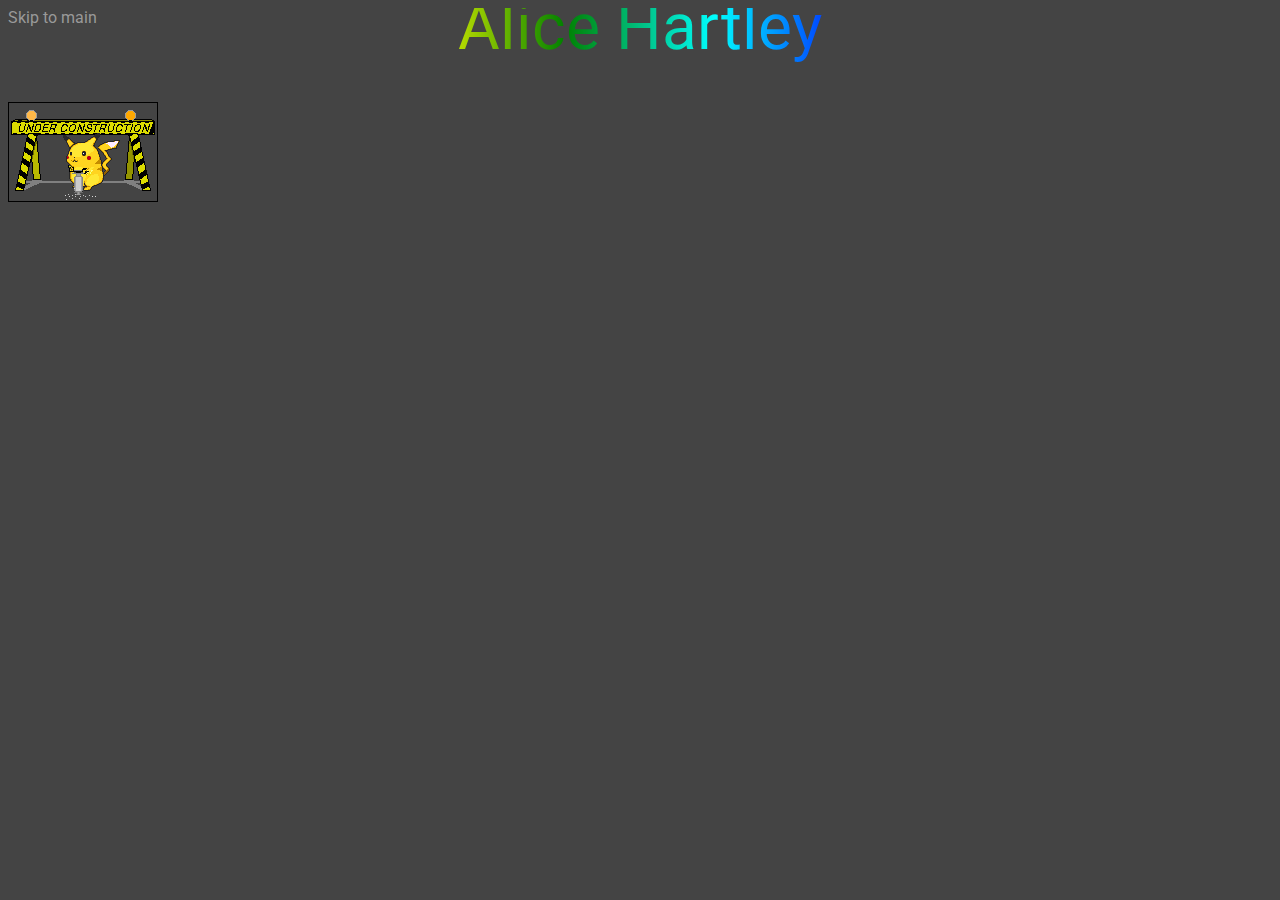
<file: index.html>
<!DOCTYPE html>
<html lang="en">
  <head>
    <title>Alice Hartley</title>
    <meta name="viewport" content="width=device-width, initial-scale=1, shrink-to-fit=no">
    <meta charset="utf-8">
    <meta name="Description" content="Alice's personal website">
    <link rel="stylesheet" type="text/css" href="index.css">
    <link href="https://fonts.googleapis.com/css?family=Roboto&display=swap" rel="stylesheet">
  </head>
  <body class="unselectable">
    <a class="skip-link" href="#links">Skip to main</a>
    <main class="content">
      <p id="name">Alice Hartley</p>
    </main>
     <script src="snowflakeCursor.js"></script>
    <script>new snowflakeCursor()</script> 
    <footer>
       <div id="construction">
        <img alt="Pikachu constructing my site for me" src="underconstruction.gif">
      </div>
    </footer>
  </body>
</html>
</file>
<file: index.css>
.content {
  position: relative;
  top: 45%;
  transform: translateY(-50%);
  text-align: center;
}


* {
  font-family: 'Roboto', monospace;
  font-display: swap;
  overflow: hidden;
}

body{
  background-color: #444;
  height: 100%;
}

a {
  font-size: 1em;
  text-decoration: none;
  color: #999;
}

p {
  font-size: 1.1em;
  margin: 0;
  color: #ddd;
}

#name {
  background: red;
  background: -webkit-linear-gradient(left, orange , yellow, green, cyan, blue, violet);
  background: -o-linear-gradient(right, orange, yellow, green, cyan, blue, violet);
  background: -moz-linear-gradient(right, orange, yellow, green, cyan, blue, violet);
  background: linear-gradient(to right, orange , yellow, green, cyan, blue, violet);
  -webkit-background-clip: text;
  -webkit-text-fill-color: transparent;
  background-size: 750px;
  background-position: center;
  font-size: 4em;
}
</file>
